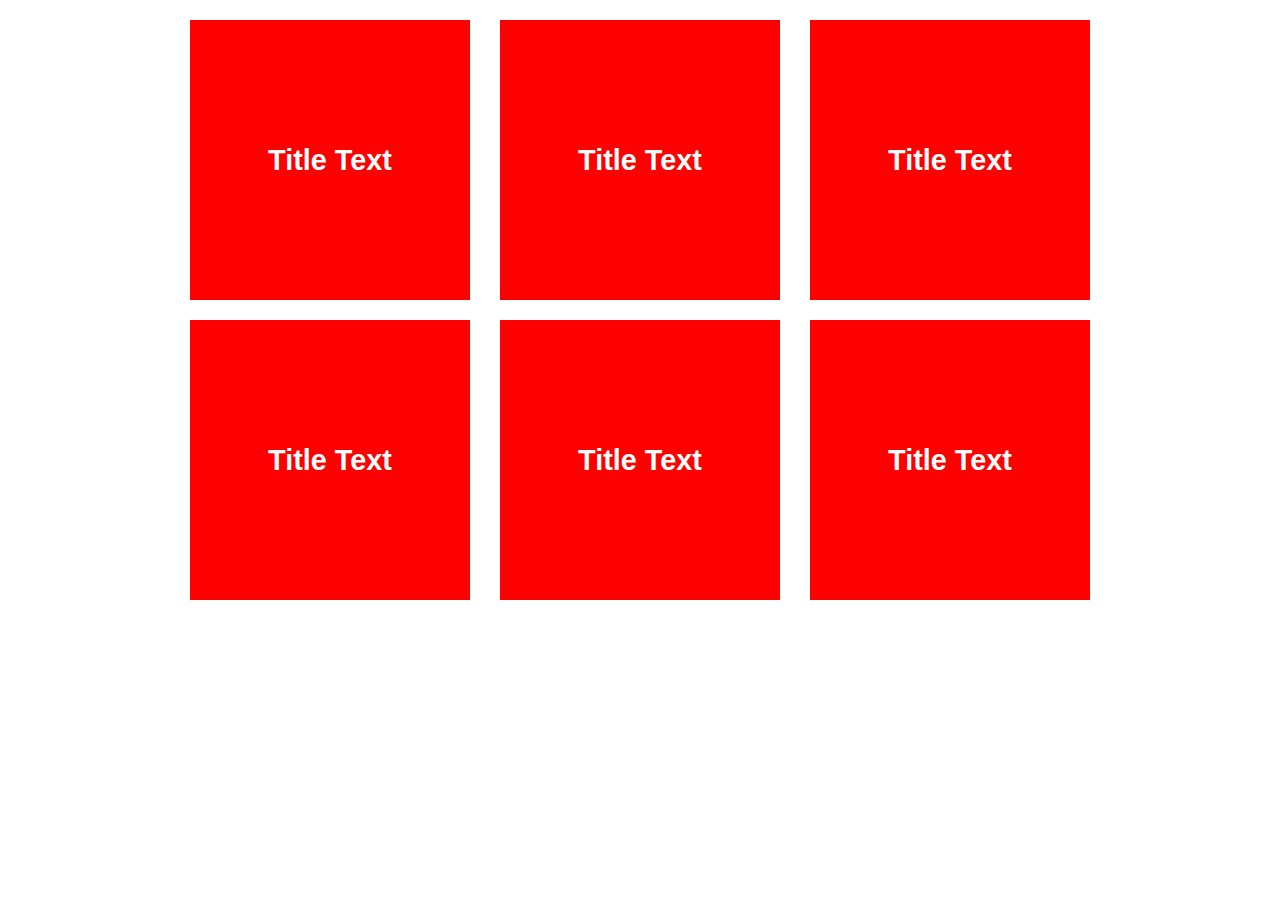
<file: hw_week3/homework3_2.html>
<!DOCTYPE html>
<html lang="en">
<head>
	<meta charset="utf-8">
	<title>Mohammad Hazraf Khan HW3-2</title>
	<link rel="stylesheet" type="text/css" href="css/css2.css">
</head>

<body>

	<div class="wrap">
		<div class="boxs">
			<h2>Title Text</h2>
		</div>

		<div class="boxs">
			<h2>Title Text</h2>
		</div>

		<div class="boxs">
			<h2>Title Text</h2>
		</div>

		<div class="boxs">
			<h2>Title Text</h2>
		</div>

		<div class="boxs">
			<h2>Title Text</h2>
		</div>

		<div class="boxs">
			<h2>Title Text</h2>
		</div>
	</div>

</body>
</html>
</file>
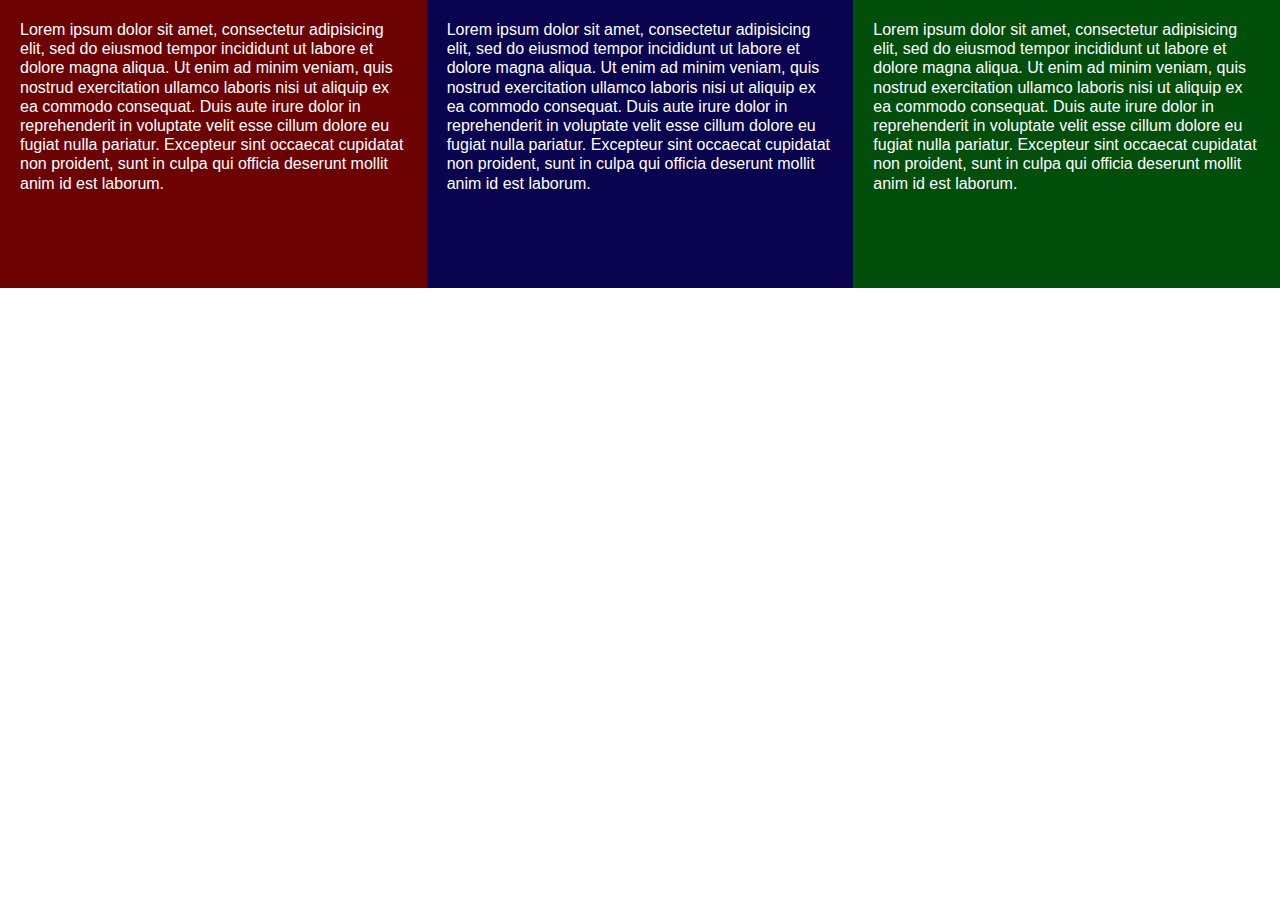
<file: hw_week3/homework3_3.html>
<!DOCTYPE html>
<html lang="en">
<head>
	<meta charset="utf-8">
	<title>Mohammad Hazraf Khan HW3-3</title>
	<link rel="stylesheet" type="text/css" href="css/css3.css">
</head>

<body>

	<div class="boxs box1">
		<P>Lorem ipsum dolor sit amet, consectetur adipisicing elit, sed do eiusmod
			tempor incididunt ut labore et dolore magna aliqua. Ut enim ad minim veniam,
			quis nostrud exercitation ullamco laboris nisi ut aliquip ex ea commodo
			consequat. Duis aute irure dolor in reprehenderit in voluptate velit esse
			cillum dolore eu fugiat nulla pariatur. Excepteur sint occaecat cupidatat non
			proident, sunt in culpa qui officia deserunt mollit anim id est laborum.
		</P>
	</div>

	<div class="boxs box2">
		<P>Lorem ipsum dolor sit amet, consectetur adipisicing elit, sed do eiusmod
			tempor incididunt ut labore et dolore magna aliqua. Ut enim ad minim veniam,
			quis nostrud exercitation ullamco laboris nisi ut aliquip ex ea commodo
			consequat. Duis aute irure dolor in reprehenderit in voluptate velit esse
			cillum dolore eu fugiat nulla pariatur. Excepteur sint occaecat cupidatat non
			proident, sunt in culpa qui officia deserunt mollit anim id est laborum.
		</P>
	</div>

	<div class="boxs box3">
		<P>Lorem ipsum dolor sit amet, consectetur adipisicing elit, sed do eiusmod
			tempor incididunt ut labore et dolore magna aliqua. Ut enim ad minim veniam,
			quis nostrud exercitation ullamco laboris nisi ut aliquip ex ea commodo
			consequat. Duis aute irure dolor in reprehenderit in voluptate velit esse
			cillum dolore eu fugiat nulla pariatur. Excepteur sint occaecat cupidatat non
			proident, sunt in culpa qui officia deserunt mollit anim id est laborum.
		</P>
	</div>

</body>
</html>
</file>
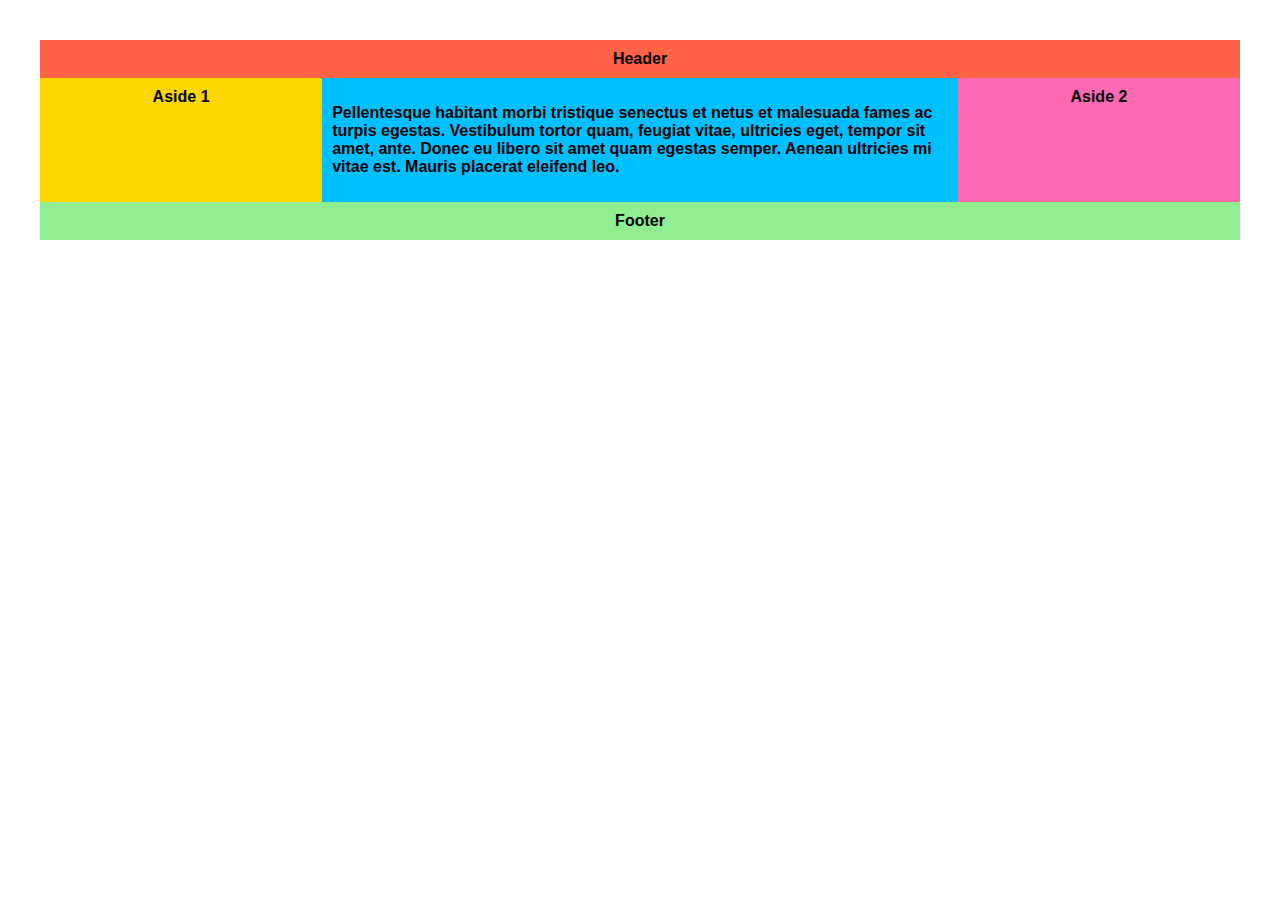
<file: hw_week4/test.html>
<!DOCTYPE html>
<html lang="en">
<head>
  <meta charset="UTF-8">
  <meta name="viewport" content="initial-scale=1.0, width=device-width" />
  <title>Week 5 - Flexbox</title>
  <link rel="stylesheet" href="screen.css">
  <!--
  A mobile-first 3 column layout with full width header and footer and independent from source order!
   -->
</head>
<body>
  <div class="wrapper">
    <header class="header">Header</header>
    <article class="main">
      <p>Pellentesque habitant morbi tristique senectus et netus et malesuada fames ac turpis egestas. Vestibulum tortor quam, feugiat vitae, ultricies eget, tempor sit amet, ante. Donec eu libero sit amet quam egestas semper. Aenean ultricies mi vitae est. Mauris placerat eleifend leo.</p>
    </article>
    <aside class="aside aside-1">Aside 1</aside>
    <aside class="aside aside-2">Aside 2</aside>
    <footer class="footer">Footer</footer>
  </div>
</body>
</html>
</file>
<file: hw_week3/css/css2.css>
*{
	margin: 0;
	box-sizing: border-box;
	padding: 0;
}

.wrap{
	display: block;
	margin: auto;
	width: 300px;
}

.boxs{
	float: left;
	width: 280px;
	height: 280px;
	background-color: red;
	margin-left: 10px;
	margin-top: 20px;
}

.boxs h2{
	color: #fff;
	font-family: Arial, sans-serif;
	text-align: center;
	margin-top: 50%;
	transform: translate(0%,-50%);
	font-size: 1.8rem;
}

@media (min-width: 41.63rem){
	/* 666px */
	.wrap{
		width: 41.63rem;
	}

	.boxs{
		float: left;
		margin-left: 35.33px;
	}

}

@media (min-width: 60rem){
	/* 960px */
	.wrap{
		width: 60rem;
	}

	.boxs{
		margin-left: 30px;
	}
	
}
</file>
<file: hw_week3/css/css3.css>
*{
	margin: 0;
	box-sizing: border-box;
	padding: 0;
}

html {font-size: 100%;}

p{
	color: #fff;
	font: 100%/1.2 Arial, sans-serif;
}

.boxs{
	width: 100%;
	height: 18rem;
	margin: 0 auto;
	padding: 20px;
}

.box1{
	background-color: #6d0202;
}

.box2{
	background-color: #090350;
}

.box3{
	background-color: #024e0b;
}

@media (min-width: 41.63rem){
	/* 666px */
	.box1{
		width: 50%;
		float: left;
	}

	.box2{
		width: 50%;
		float: left;
	}

	.box3{
		position: absolute;
		margin-top: 18rem;
	}
}

@media (min-width: 60rem){
	/* 960px */
	.box1{
		width: 33.333%;
	}

	.box2{
		width: 33.333%;
	}

	.box3{
		position: relative;
		width: 33.333%;
		float: left;
		margin-top: 0;
	}
}

}
</file>
<file: hw_week4/screen.css>
* { box-sizing: border-box; }

body {
  font-family: Arial, sans-serif;
  padding: 2em;
}

.wrapper {
  display: -webkit-box;
  display: -moz-box;
  display: -ms-flexbox;
  display: -webkit-flex;
  display: flex;

  -webkit-flex-flow: row wrap;
  flex-flow: row wrap;

  font-weight: bold;
  text-align: center;
}

.wrapper > * {
  padding: 10px;
  flex: 1 100%;
}

.header {
  background: tomato;
}

.footer {
  background: lightgreen;
}

.main {
  text-align: left;
  background: deepskyblue;
}

.aside-1 {
  background: gold;
}

.aside-2 {
  background: hotpink;
}

@media all and (min-width: 600px) {
  .aside { flex: 1 auto; }
}

@media all and (min-width: 800px) {
  .main    {
    /* flex-grow: 3 times in size
       flex-shrink: 0 (do not shrink) */
    flex: 3 0;
  }
  .aside-1 { order: 1; }
  .main    { order: 2; }
  .aside-2 { order: 3; }
  .footer  { order: 4; }
}
</file>
